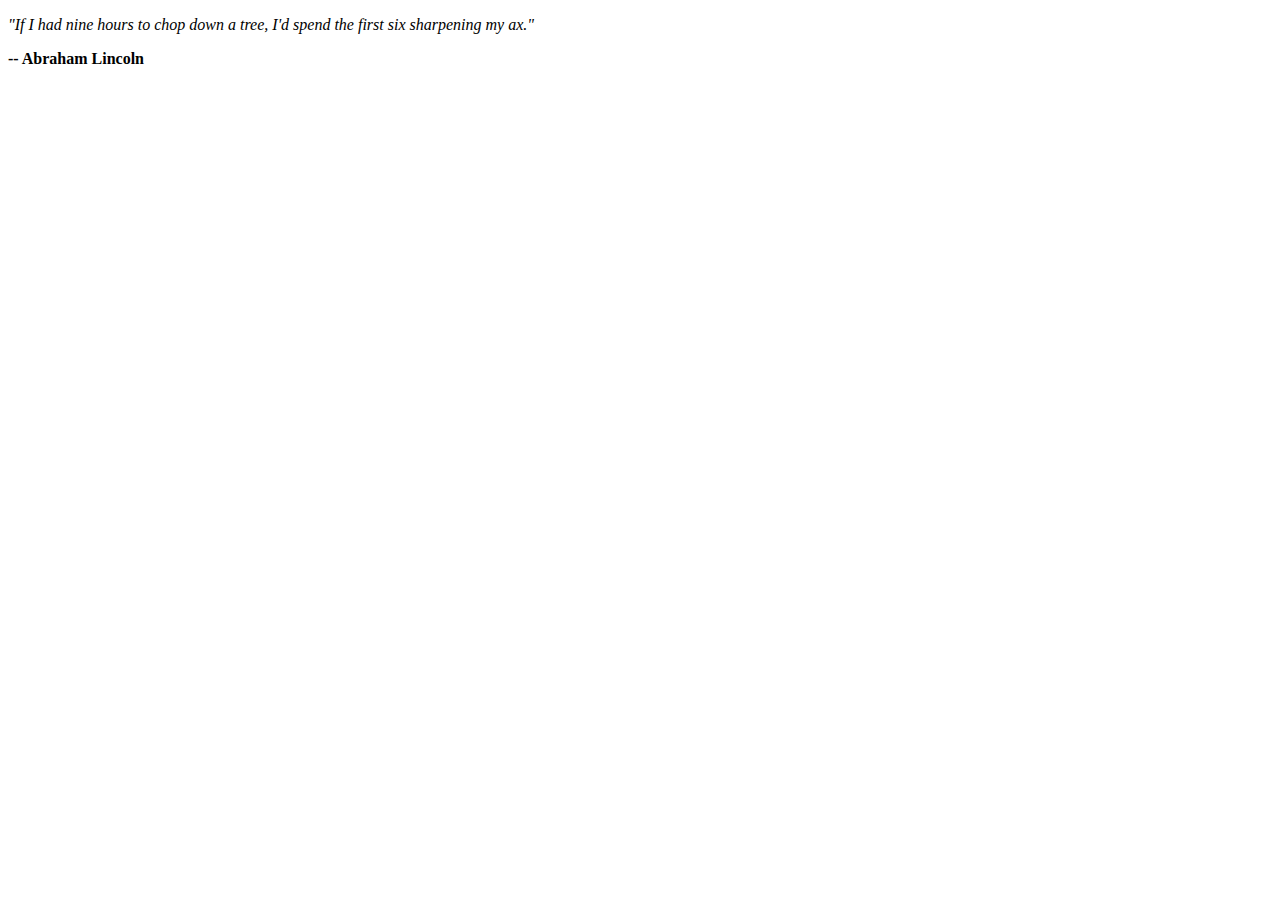
<file: exercise1/Workshop02.html>
<!DOCTYPE html>
<html lang="en">
<head>
    <meta charset="UTF-8">
    <meta name="viewport" content="width=device-width, initial-scale=1.0">
    <title>Workshop02</title>
    <script src="scripts.js"></script>
</head>
<body onload="displayQuote()">
</body>
</html>
</file>
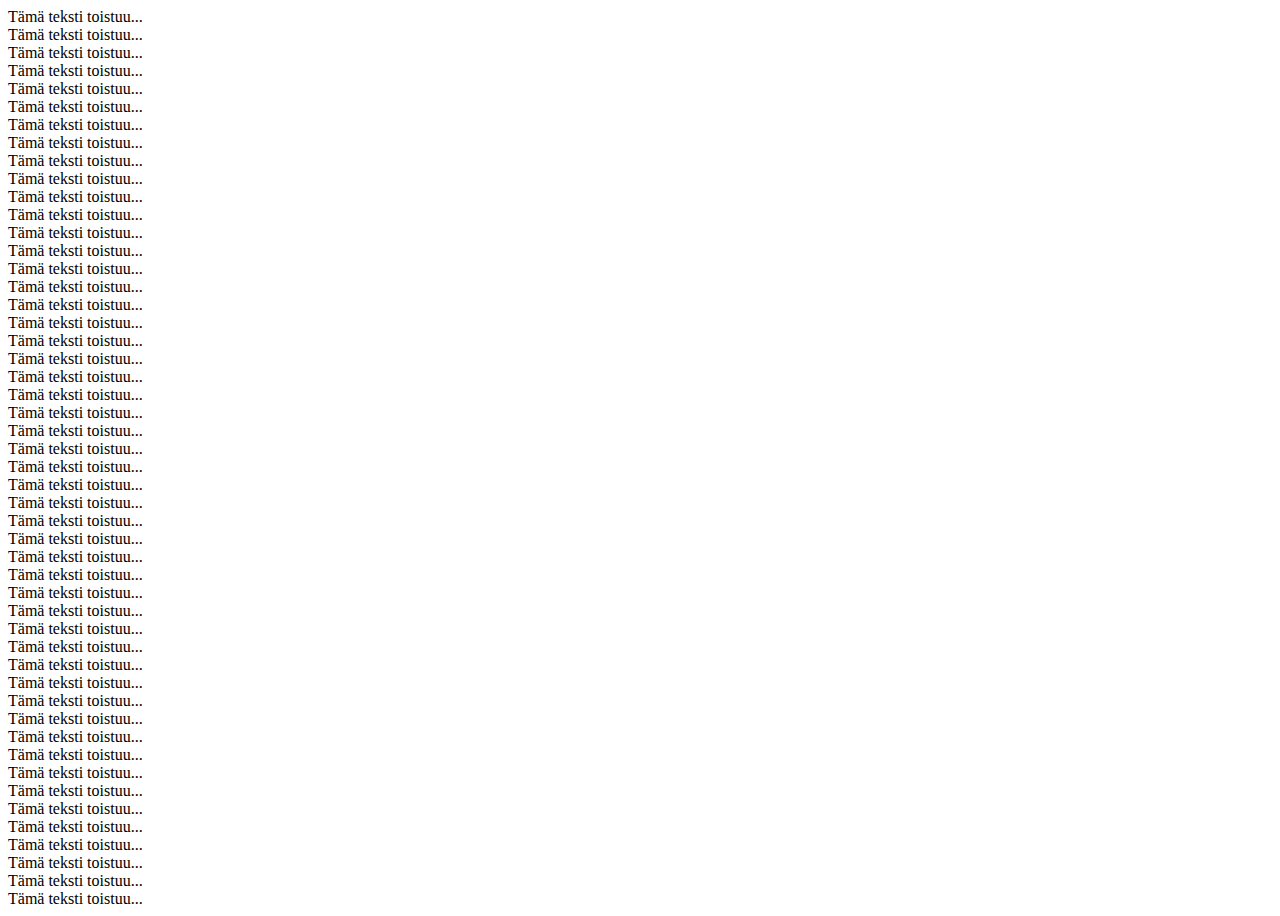
<file: exercise2/repeator.html>
<!DOCTYPE html>
<html lang="en">
<head>
    <meta charset="UTF-8">
    <meta name="viewport" content="width=device-width, initial-scale=1.0">
    <title>Repeat Text Example</title>
    <script>
        function repeatingText(text) {
            let output = '';
            for (let i = 0; i < 50; i++) {
                output += text + "<br>";
            }
            document.body.innerHTML = output;
        }
    </script>
</head>
<body onload="repeatingText('Tämä teksti toistuu...')">
</body>
</html>
</file>
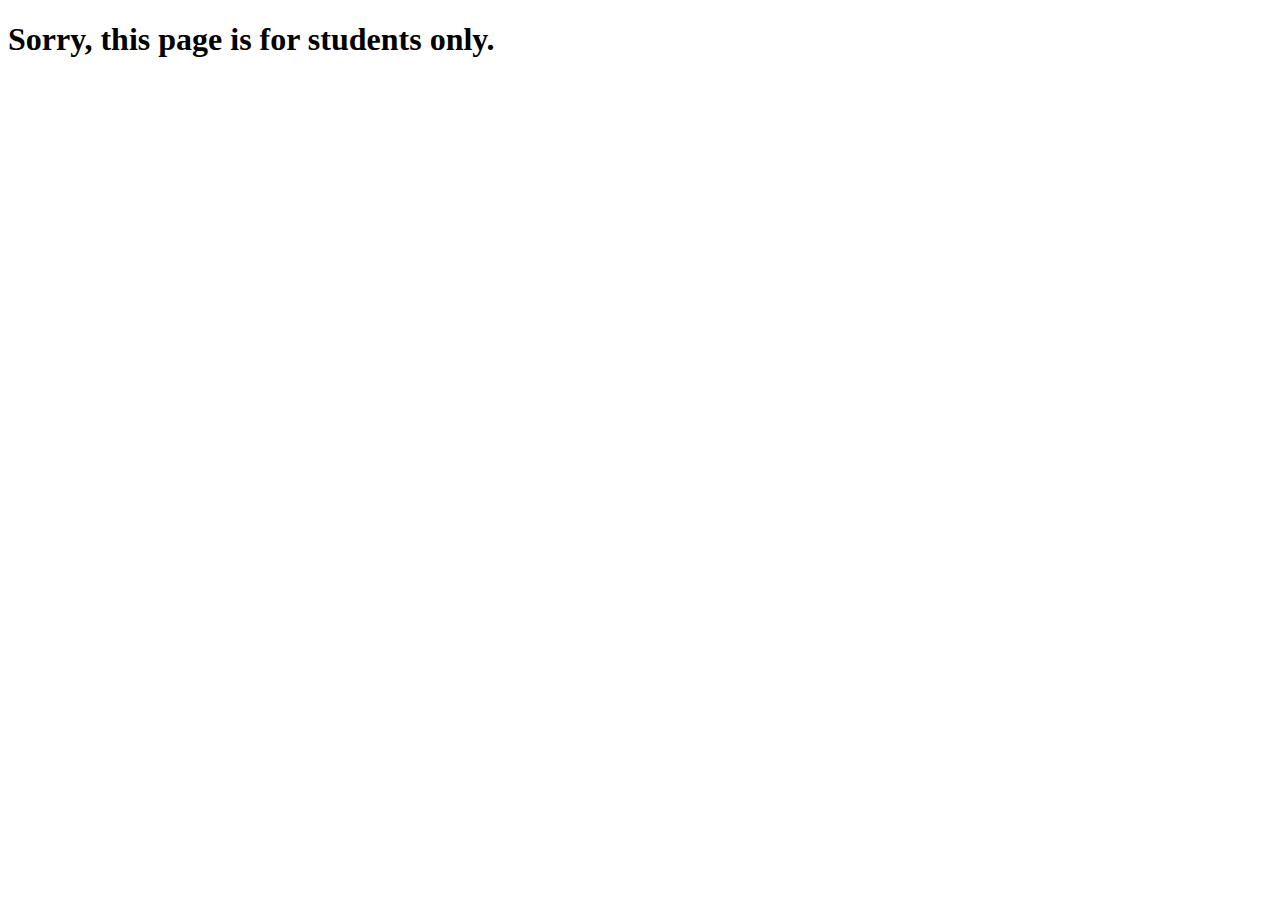
<file: exercise4/students.html>
<!DOCTYPE html>
<html lang="en">
<head>
    <meta charset="UTF-8">
    <meta name="viewport" content="width=device-width, initial-scale=1.0">
    <title>Student Confirmation</title>
    <script>
        function checkStudentStatus() {
            // Display a confirm dialog asking if the user is a student
            let isStudent = confirm("Are you a student?");
            
            // If the user clicks OK, isStudent will be true
            if (isStudent) {
                document.body.innerHTML = "<h1>Welcome student!</h1>";
            } 
            // If the user clicks Cancel, isStudent will be false
            else {
                document.body.innerHTML = "<h1>Sorry, this page is for students only.</h1>";
            }
        }
    </script>
</head>
<body onload="checkStudentStatus()">
</body>
</html>
</file>
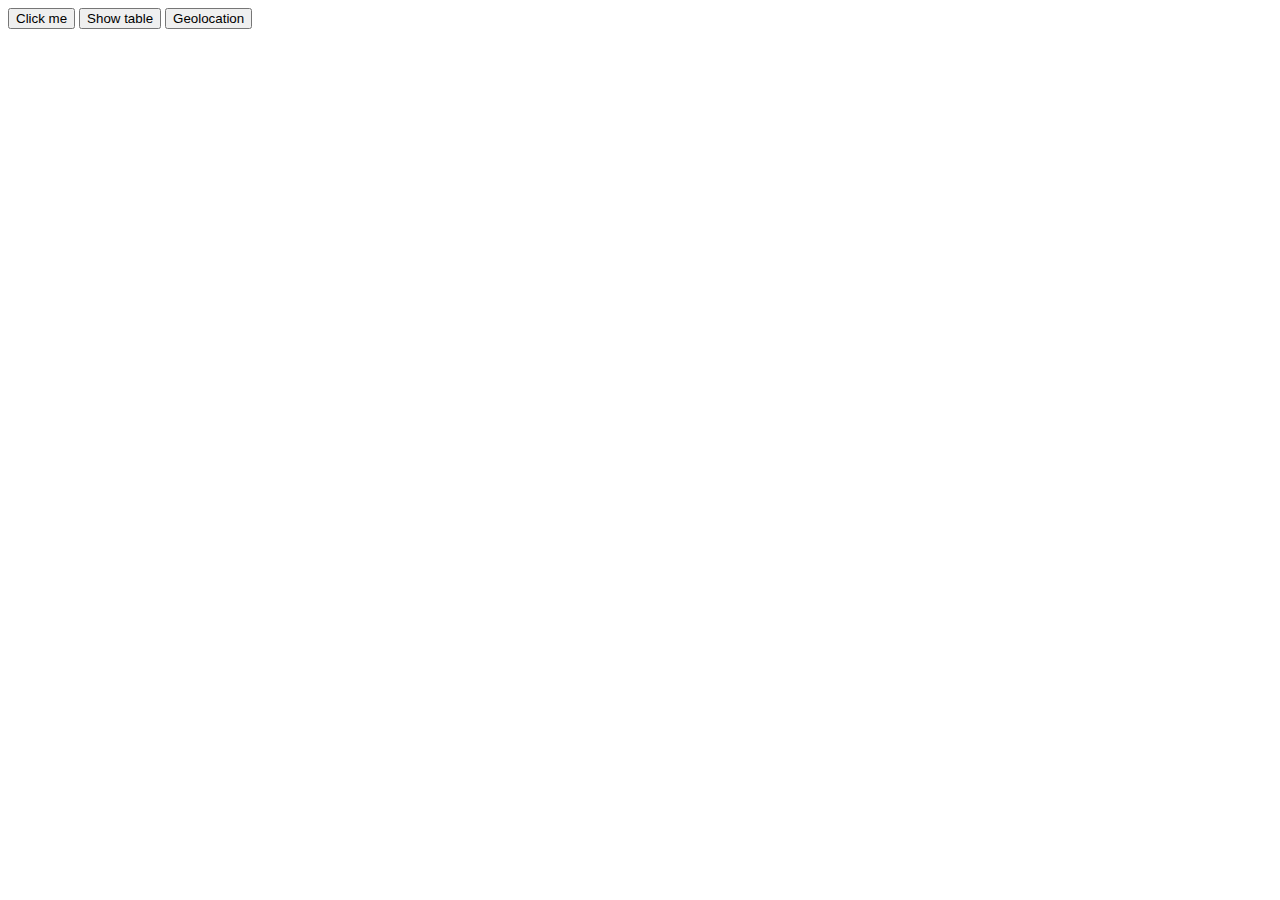
<file: ws3 tehtävä/exercise1.html>
<!DOCTYPE html>
<html lang="en">
<head>
    <meta charset="UTF-8">
    <meta name="viewport" content="width=device-width, initial-scale=1.0">
    <title>Button Events</title>
</head>
<body>

    <button id="alertButton">Click me</button>
    <button id="showTableButton">Show table</button>
    <button id="geolocationButton">Geolocation</button>

    <script>
        // Function for the first button
        document.getElementById("alertButton").onclick = function() {
            const date = new Date();
            alert("You clicked me! " + date.toString());
        };

        // Function for the second button
        function showTable() {
            const tableHTML = `
                <table border="1">
                    <tr>
                        <th>Name</th>
                        <th>Position</th>
                        <th>Salary</th>
                    </tr>
                    <tr>
                        <td>Tiger Nixon</td>
                        <td>System Architect</td>
                        <td>$320,800</td>
                    </tr>
                    <tr>
                        <td>Garrett Winters</td>
                        <td>Accountant</td>
                        <td>$170,750</td>
                    </tr>
                    <tr>
                        <td>Ashton Cox</td>
                        <td>Junior Technical Author</td>
                        <td>$86,000</td>
                    </tr>
                    <tr>
                        <td>Cedric Kelly</td>
                        <td>Senior Javascript Developer</td>
                        <td>$433,060</td>
                    </tr>
                    <tr>
                        <td>Airi Satou</td>
                        <td>Accountant</td>
                        <td>$162,700</td>
                    </tr>
                </table>
            `;
            document.write(tableHTML);
        }

        // Attach the function to the button
        document.getElementById("showTableButton").onclick = showTable;

        // Function for the third button using actual geolocation
        document.getElementById("geolocationButton").onclick = function() {
            if (navigator.geolocation) {
                navigator.geolocation.getCurrentPosition(function(position) {
                    const latitude = position.coords.latitude;
                    const longitude = position.coords.longitude;
                    console.log("Latitude: " + latitude + ", Longitude: " + longitude);
                    document.body.innerHTML += `<p>Latitude: ${latitude}, Longitude: ${longitude}</p>`;
                    window.location.href = `https://www.google.com/maps?q=${latitude},${longitude}`;
                }, function(error) {
                    console.error("Error fetching geolocation", error);
                });
            } else {
                console.error("Geolocation not supported by this browser.");
            }
        };
    </script>

</body>
</html>
</file>
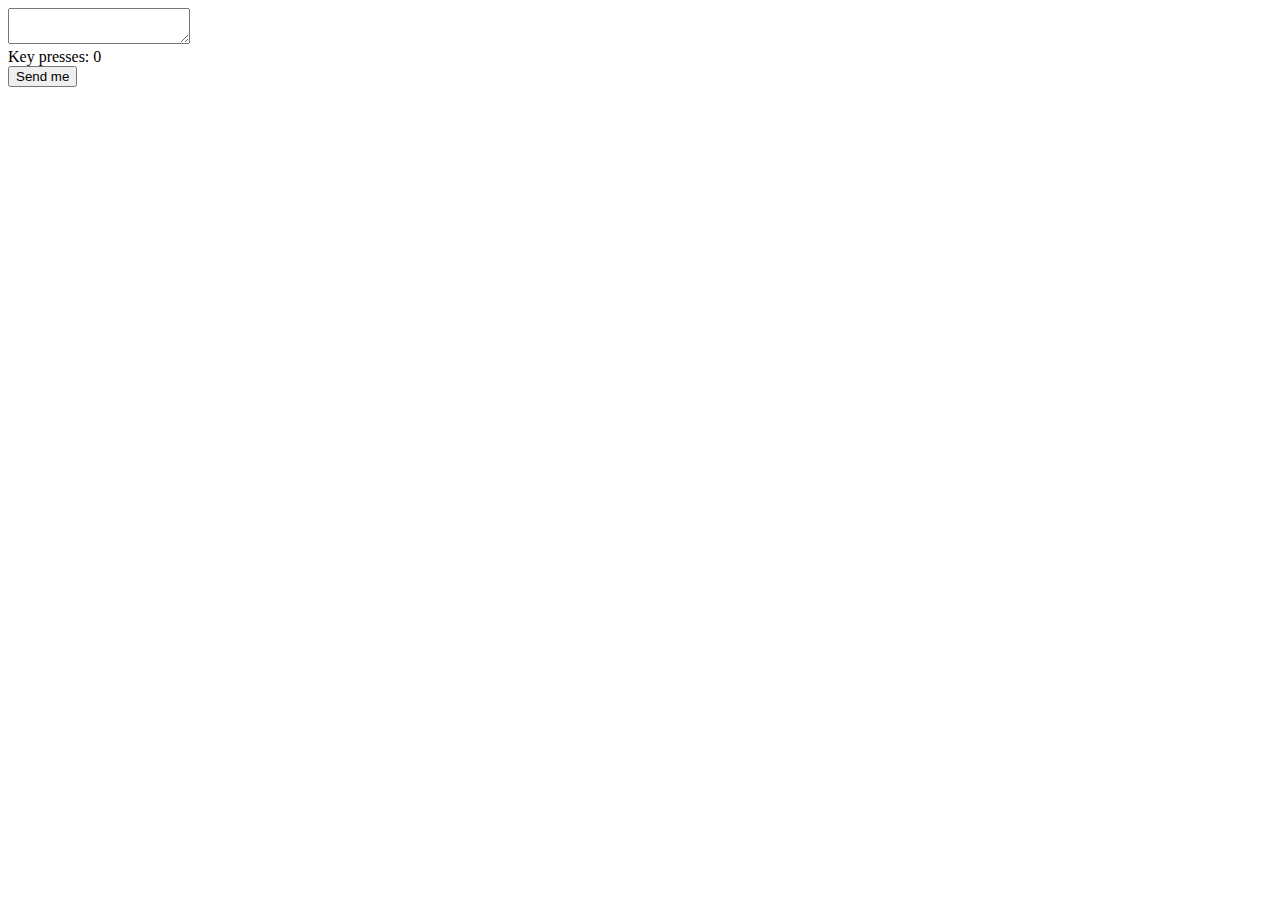
<file: ws3 tehtävä/exercise3.html>
<!DOCTYPE html>
<html lang="en">
<head>
    <meta charset="UTF-8">
    <meta name="viewport" content="width=device-width, initial-scale=1.0">
    <title>Exercise 3</title>
    <style>
        #textdata:focus {
            background-color: #e0f7fa;
        }
    </style>
</head>
<body>

    <form id="myForm">
        <textarea id="textdata"></textarea><br>
        <span id="charcount">Key presses: 0</span><br>
        <button type="button" id="submitButton">Send me</button>
    </form>

    <script>
        const textarea = document.getElementById("textdata");
        const charCountSpan = document.getElementById("charcount");
        let keyPressCount = 0;

        // Add onfocus event
        textarea.onfocus = function() {
            alert("Please fill in the form with proper data.");
            this.style.backgroundColor = "#e0f7fa"; // Change background color
        };

        // Add onkeydown event
        textarea.onkeydown = function() {
            keyPressCount++;
            charCountSpan.textContent = "Key presses: " + keyPressCount;
        };

        // Check if the textarea is empty and notify the user
        document.getElementById("submitButton").onclick = function() {
            if (textarea.value.trim() === "") {
                alert("The textarea cannot be empty. Please enter some data.");
            } else {
                alert("Form submitted successfully!");
            }
        };
    </script>

</body>
</html>
</file>
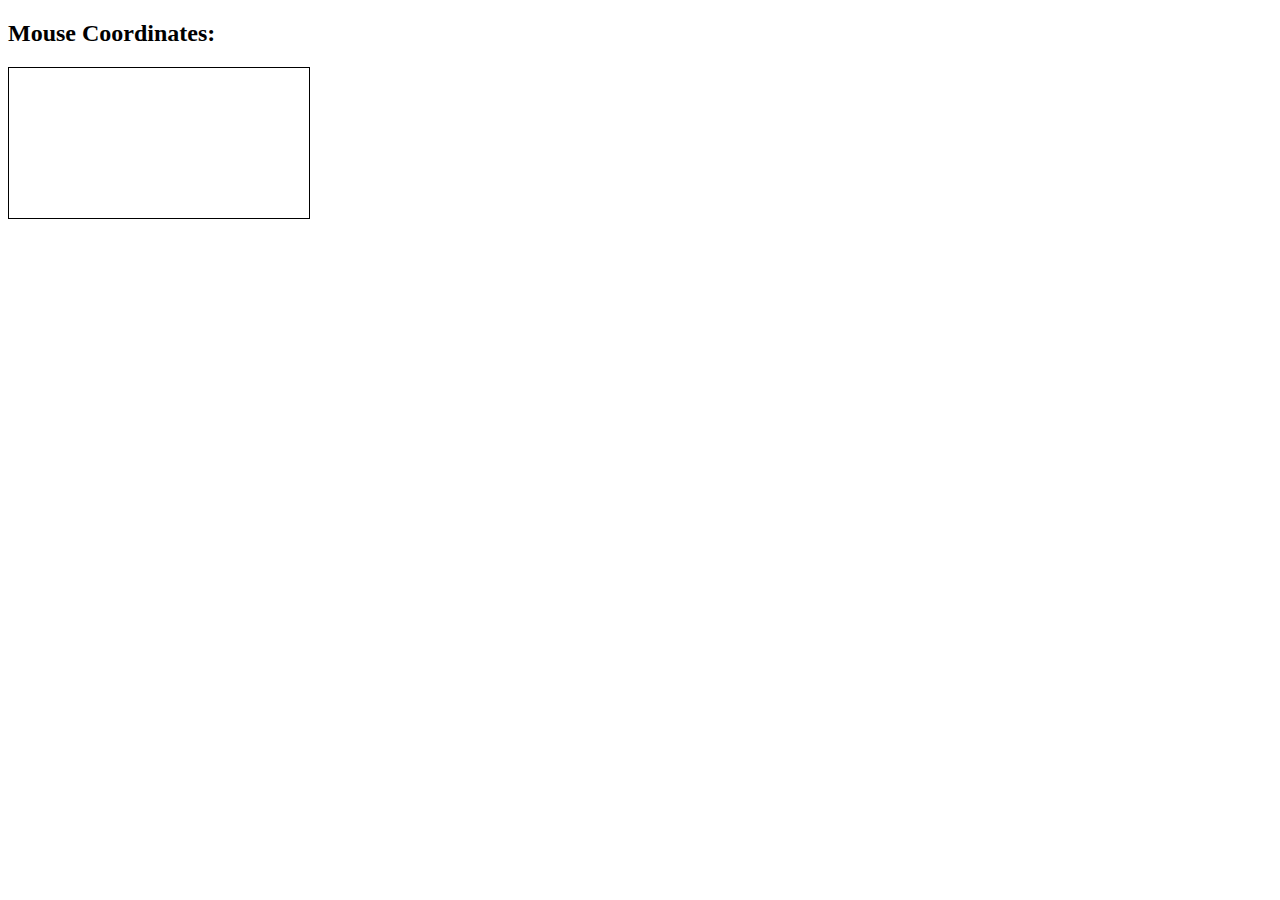
<file: ws3 tehtävä/exercise4.html>
<!DOCTYPE html>
<html lang="en">
<head>
    <meta charset="UTF-8">
    <meta name="viewport" content="width=device-width, initial-scale=1.0">
    <title>Exercise 4</title>
    <style>
        #coordinates {
            width: 300px;
            height: 150px;
            border: 1px solid #000;
            margin-top: 20px;
        }
    </style>
</head>
<body>

    <h2 id="coords">Mouse Coordinates: </h2>
    <div id="coordinates"></div>

    <script>
        const divElement = document.getElementById("coordinates");
        const h2Element = document.getElementById("coords");

        // Add onMouseMove event
        divElement.onmousemove = function(event) {
            const x = event.clientX;
            const y = event.clientY;
            
            // Output to console
            console.log("Mouse Coordinates: X: " + x + ", Y: " + y);

            // Output to the h2 element
            h2Element.innerHTML = "Mouse Coordinates: X: " + x + ", Y: " + y;
        };
    </script>

</body>
</html>
</file>
